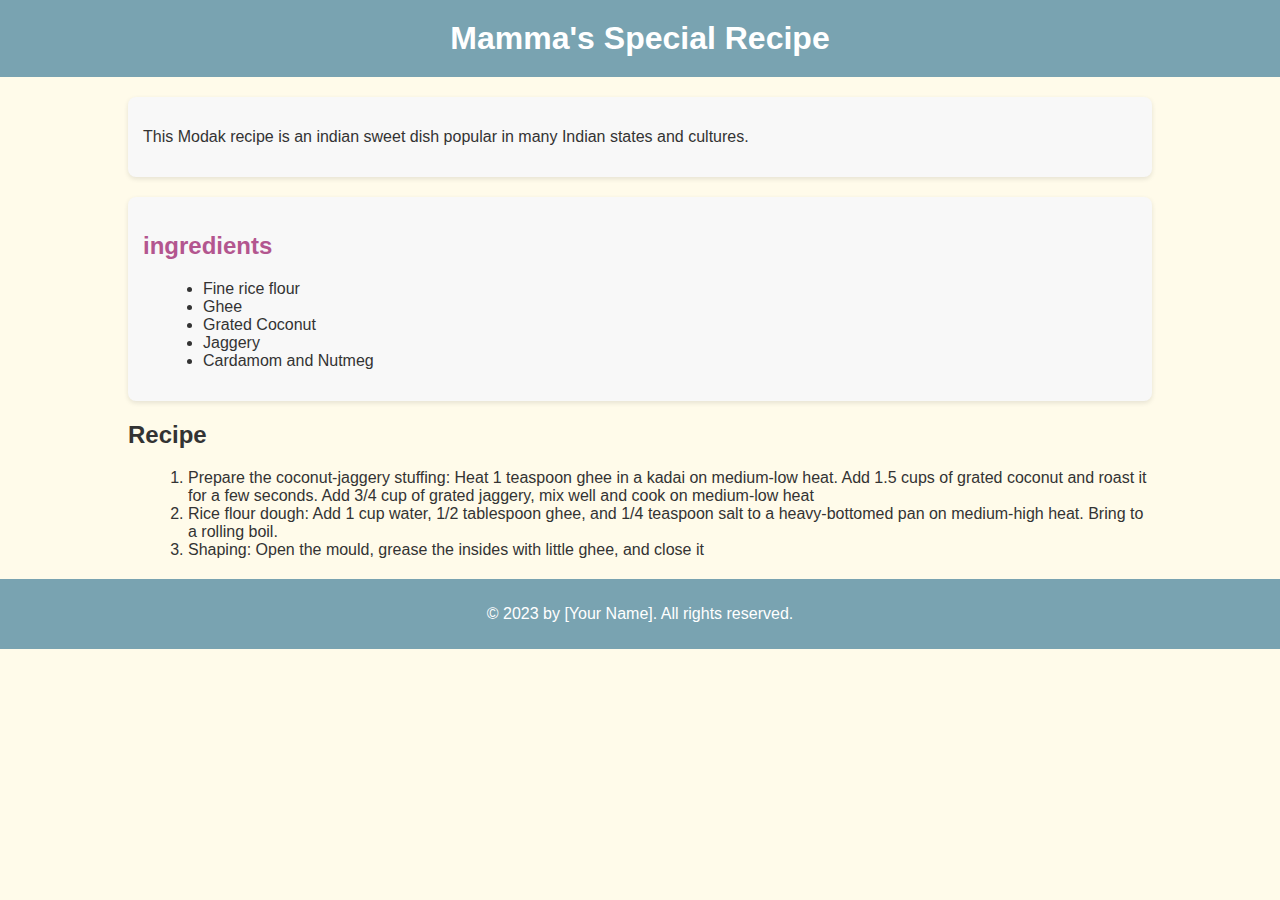
<file: Recipe page/index.html>
<!DOCTYPE html>
<html>
    <head>
        <title>Delicious Ukadiche Modak Recipe</title>
        <link rel = "stylesheet" href = "style.css">
    </head>
    <body>
        <header>
            <h1>Mamma's Special Recipe</h1>
        </header>
        <main>
            <section class = "introduction">
                <p>This Modak recipe is an indian sweet dish popular
                    in many Indian states and cultures.
                </p>
            </section>
            
            <section class = "ingredients">
                <h2>ingredients</h2>
                <ul>
                    <li>Fine rice flour </li>
                    <li>Ghee</li>
                    <li>Grated Coconut</li>
                    <li>Jaggery </li>
                    <li>Cardamom and Nutmeg</li>
                </ul>
            </section>

            <section class = "Recipe">
                <h2>Recipe</h2>
                <ol>
                    <li>
                        Prepare the coconut-jaggery stuffing:
                        Heat 1 teaspoon ghee in a kadai on medium-low heat.

                       Add 1.5 cups of grated coconut and roast it for a few seconds.

                      Add 3/4 cup of grated jaggery, mix well and cook on medium-low heat
                    </li>
                    <li>Rice flour dough:
                        Add 1 cup water, 1/2 tablespoon ghee, and 1/4 teaspoon salt to a heavy-bottomed pan on medium-high heat. Bring to a rolling boil.
                    </li>
                    <li> Shaping:
                        Open the mould, grease the insides with little ghee, and close it
                    </li>
                </ol>

            </section>

            
        </main>
        <footer>
            <p>© 2023 by [Your Name]. All rights reserved.</p>
        </footer>  
        </footer>
    </body>
</html>
</file>
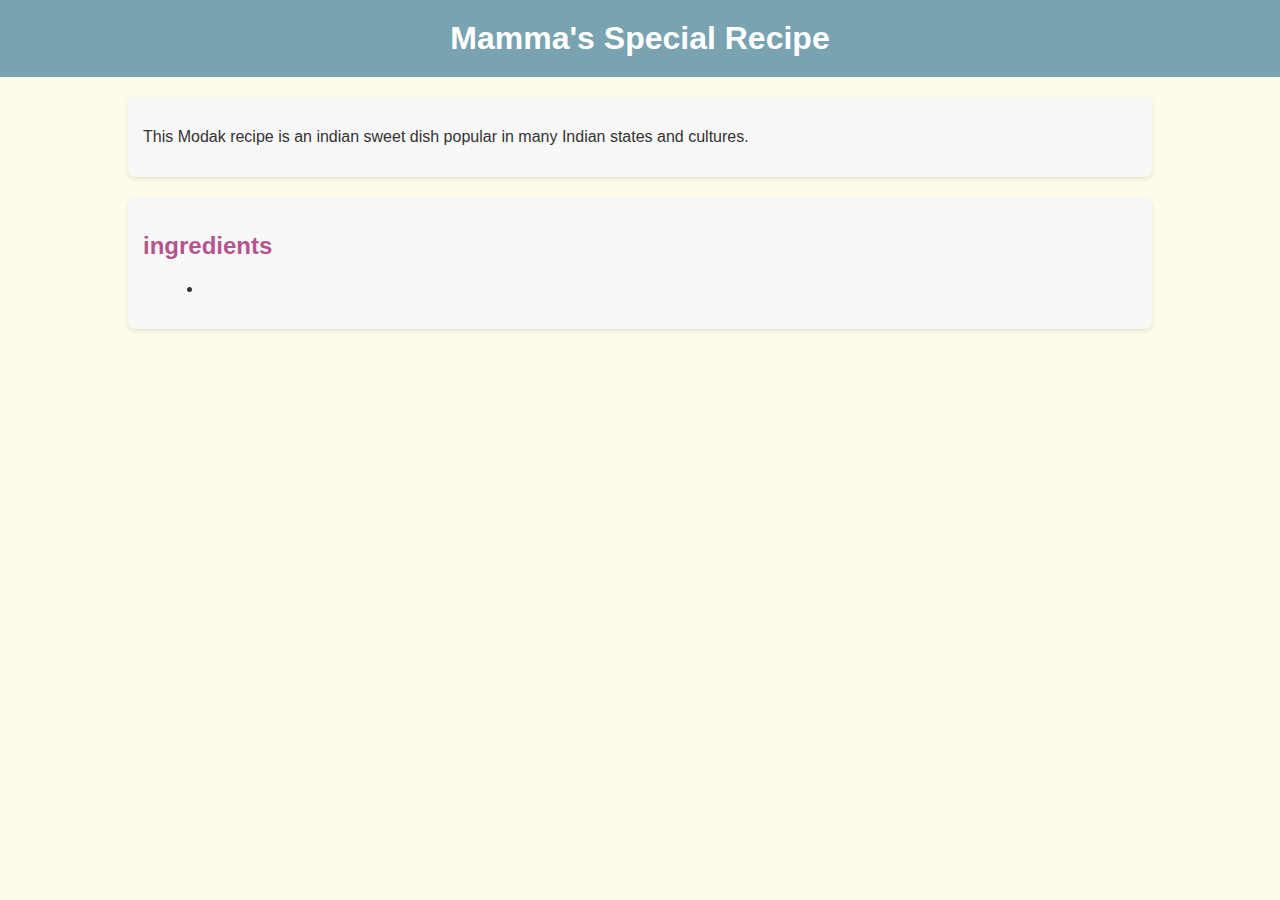
<file: Recipe page/Recipe page.html>
<!DOCTYPE html>
<html>
    <head>
        <title>Delicious Ukadiche Modak Recipe</title>
        <link rel = "stylesheet" href = "style.css">
    </head>
    <body>
        <header>
            <h1>Mamma's Special Recipe</h1>
        </header>
        <main>
            <section class = "introduction">
                <p>This Modak recipe is an indian sweet dish popular
                    in many Indian states and cultures.
                </p>
            </section>
            <section class = "ingredients">
                <h2>ingredients</h2>
                <ul>
                    <li></li>
                </ul>
            </section>

            
        </main>
    </body>
</html>
</file>
<file: Recipe page/style.css>
body{
    font-family: Arial, Helvetica, sans-serif;
    background-color: #fffbea;
    color:#333;
    margin: 0;
    padding: 0;
}

header{
    background-color: #79a3b1;
    color: white;
    padding: 20px;
    text-align: center;
}
header h1{
    margin: 0;

}

main{
    width: 80%;
    margin: 20px auto;
}
.introduction, .ingredients, .instructions {
    background-color: #f8f8f8;
    margin-bottom: 20px;
    padding: 15px;
    border-radius: 8px;
    box-shadow: 0 2px 5px rgba(0, 0, 0, 0.1);
}

.ingredients h2, .instructions h2 {
    color: #b3568f;
}

ul, ol {
    margin-left: 20px;
}

footer {
    text-align: center;
    background-color: #79a3b1;
    color: white;
    padding: 10px 0;
    position: relative;
    bottom: 0;
    width: 100%;
}
</file>
